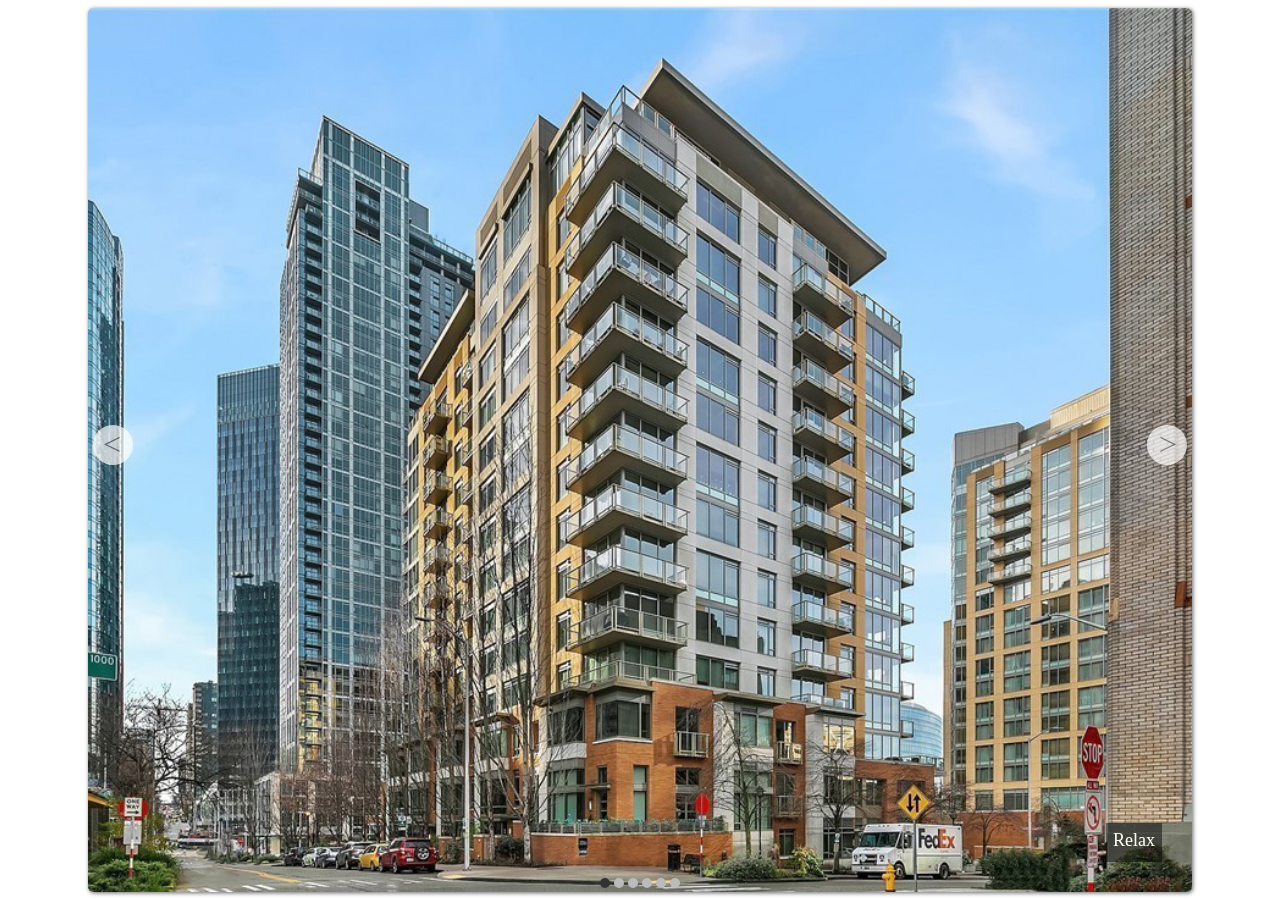
<file: slider.html>
<html lang="en">

<head>
    <meta charset="UTF-8">

    <title>Slider</title>

    <link href="assets/css/slider.css" rel="stylesheet">
</head>

<body translate="no">
    <div class="wrapper">
        <input checked="" type="radio" name="slider" id="slide1">
        <input type="radio" name="slider" id="slide2">
        <input type="radio" name="slider" id="slide3">
        <input type="radio" name="slider" id="slide4">
        <input type="radio" name="slider" id="slide5">
        <input type="radio" name="slider" id="slide6">
        <div class="slider-wrapper">
            <div class="inner">
                <article>
                    <div class="info bottom-right">
                        <h3>Relax</h3>
                    </div>
                    <img src="assets/images/building.jpg">
                </article>
                <article>
                    <div class="info bottom-right">
                        <h3>Relax</h3>
                    </div>
                    <img src="assets/images/05-205.jpg">
                </article>
                <article>
                    <div class="info bottom-right">
                        <h3>Dine</h3>
                    </div>
                    <img src="assets/images/04-172.jpg">
                </article>
                <article>
                    <div class="info bottom-left">
                        <h3>Work</h3>
                    </div>
                    <img src="assets/images/09-193-2.jpg">
                </article>
                <article>
                    <div class="info bottom-right">
                        <h3>Rest</h3>
                    </div>
                    <img src="assets/images/10-228.jpg">
                </article>
                <article>
                    <div class="info bottom-right">
                        <h3>Pamper</h3>
                    </div>
                    <img src="assets/images/11-246-2.jpg">
                </article>
            </div>

        </div>

        <div class="slider-prev-next-control">
            <label for="slide1"></label>
            <label for="slide2"></label>
            <label for="slide3"></label>
            <label for="slide4"></label>
            <label for="slide5"></label>
            <label for="slide6"></label>
        </div>

        <div class="slider-dot-control">
            <label for="slide1"></label>
            <label for="slide2"></label>
            <label for="slide3"></label>
            <label for="slide4"></label>
            <label for="slide5"></label>
            <label for="slide"></label>
        </div>
    </div>

</body>

</html>
</file>
<file: assets/css/slider.css>
/*---- NUMBER OF SLIDE CONFIGURATION ----*/
.wrapper {
    max-width: 80em;
    position: relative;
}

input {
    display: none;
}

.inner {
    height: 100%;
    width: 600%;
    line-height: 0;
}

article {
    width: calc(100%/6);
    float: left;
    position: relative;
    height: 100%;
}

article img {
    height: 100%;
    width: 100%;
    object-fit: cover;
}

/*---- SET UP CONTROL ----*/
.slider-prev-next-control {
    height: 50px;
    position: absolute;
    top: 50%;
    width: 100%;
    transform: translateY(-50%);
}

.slider-prev-next-control label {
    display: none;
    width: 40px;
    height: 40px;
    border-radius: 50%;
    background: #fff;
    opacity: 0.7;
}

.slider-prev-next-control label:hover {
    opacity: 1;
    cursor: pointer;
}

.slider-dot-control {
    position: absolute;
    width: 100%;
    bottom: 0;
    text-align: center;
}

.slider-dot-control label {
    cursor: pointer;
    border-radius: 5px;
    display: inline-block;
    width: 10px;
    height: 10px;
    background: #bbb;
    transition: all 0.3s;
}

.slider-dot-control label:hover {
    background: #ccc;
    border-color: #777;
}

/* Info Box */
.info {
    position: absolute;
    font-style: italic;
    line-height: 20px;
    opacity: 0;
    color: #fff;
    text-align: left;
    -webkit-transition: all 1000ms ease-out 600ms;
    -moz-transition: all 1000ms ease-out 600ms;
    transition: all 1000ms ease-out 600ms;
    background-color: rgba(5, 5, 5, 0.5);
    padding: 7px;
    font-size: 12px;
}

.info h3 {
    color: #fcfff4;
    margin: 0 0 5px;
    font-weight: normal;
    font-size: 1.5em;
    font-style: normal;
}

.info.top-left {
    top: 30px;
    left: 30px;
}

.info.top-right {
    top: 30px;
    right: 30px;
}

.info.bottom-left {
    bottom: 30px;
    left: 30px;
}

.info.bottom-right {
    bottom: 30px;
    right: 30px;
}

/* Slider Styling */
.slider-wrapper {
    height: 100%;
    width: 100%;
    overflow: hidden;
    border-radius: 5px;
    box-shadow: 1px 1px 4px #666;
    background: #fff;
    background: #fcfff4;
    transform: translateZ(0);
    transition: all 500ms ease-out;
}

.slider-wrapper .inner {
    transform: translateZ(0);
    transition: all 800ms cubic-bezier(0.77, 0, 0.175, 1);
}

/*---- SET POSITION FOR SLIDE ----*/
#slide1:checked~.slider-prev-next-control label:nth-child(2)::after,
#slide2:checked~.slider-prev-next-control label:nth-child(3)::after,
#slide3:checked~.slider-prev-next-control label:nth-child(4)::after,
#slide4:checked~.slider-prev-next-control label:nth-child(5)::after,
#slide5:checked~.slider-prev-next-control label:nth-child(6)::after,
#slide6:checked~.slider-prev-next-control label:nth-child(1)::after,
#slide2:checked~.slider-prev-next-control label:nth-child(1)::after,
#slide3:checked~.slider-prev-next-control label:nth-child(2)::after,
#slide4:checked~.slider-prev-next-control label:nth-child(3)::after,
#slide5:checked~.slider-prev-next-control label:nth-child(4)::after,
#slide6:checked~.slider-prev-next-control label:nth-child(5)::after,
#slide1:checked~.slider-prev-next-control label:nth-child(6)::after {
    font-style: normal;
    font-weight: normal;
    text-decoration: inherit;
    margin: 0;
    line-height: 38px;
    font-size: 2em;
    display: block;
    color: #777;
}

#slide1:checked~.slider-prev-next-control label:nth-child(2)::after,
#slide2:checked~.slider-prev-next-control label:nth-child(3)::after,
#slide3:checked~.slider-prev-next-control label:nth-child(4)::after,
#slide4:checked~.slider-prev-next-control label:nth-child(5)::after,
#slide5:checked~.slider-prev-next-control label:nth-child(6)::after,
#slide6:checked~.slider-prev-next-control label:nth-child(1)::after 
{
    content: ">";
    padding-left: 12px;
}

#slide1:checked~.slider-prev-next-control label:nth-child(2),
#slide2:checked~.slider-prev-next-control label:nth-child(3),
#slide3:checked~.slider-prev-next-control label:nth-child(4),
#slide4:checked~.slider-prev-next-control label:nth-child(5),
#slide5:checked~.slider-prev-next-control label:nth-child(6),
#slide6:checked~.slider-prev-next-control label:nth-child(1) {
    display: block;
    float: right;
    margin-right: 5px;
}

#slide2:checked~.slider-prev-next-control label:nth-child(1),
#slide3:checked~.slider-prev-next-control label:nth-child(2),
#slide4:checked~.slider-prev-next-control label:nth-child(3),
#slide5:checked~.slider-prev-next-control label:nth-child(4),
#slide6:checked~.slider-prev-next-control label:nth-child(5),
#slide1:checked~.slider-prev-next-control label:nth-child(6) {
    display: block;
    float: left;
    margin-left: 5px;
}

#slide2:checked~.slider-prev-next-control label:nth-child(1)::after,
#slide3:checked~.slider-prev-next-control label:nth-child(2)::after,
#slide4:checked~.slider-prev-next-control label:nth-child(3)::after,
#slide5:checked~.slider-prev-next-control label:nth-child(4)::after,
#slide6:checked~.slider-prev-next-control label:nth-child(5)::after,
#slide1:checked~.slider-prev-next-control label:nth-child(6)::after {
    content: "<";
    padding-left: 10px;
}

#slide1:checked~.slider-dot-control label:nth-child(1),
#slide2:checked~.slider-dot-control label:nth-child(2),
#slide3:checked~.slider-dot-control label:nth-child(3),
#slide4:checked~.slider-dot-control label:nth-child(4),
#slide5:checked~.slider-dot-control label:nth-child(5),
#slide6:checked~.slider-dot-control label:nth-child(6) {
    background: #333;
}

#slide1:checked~.slider-wrapper article:nth-child(1) .info,
#slide2:checked~.slider-wrapper article:nth-child(2) .info,
#slide3:checked~.slider-wrapper article:nth-child(3) .info,
#slide4:checked~.slider-wrapper article:nth-child(4) .info,
#slide5:checked~.slider-wrapper article:nth-child(5) .info,
#slide6:checked~.slider-wrapper article:nth-child(6) .info {
    opacity: 1;
}

#slide1:checked~.slider-wrapper .inner {
    margin-left: 0%;
}

#slide2:checked~.slider-wrapper .inner {
    margin-left: -100%;
}

#slide3:checked~.slider-wrapper .inner {
    margin-left: -200%;
}

#slide4:checked~.slider-wrapper .inner {
    margin-left: -300%;
}

#slide5:checked~.slider-wrapper .inner {
    margin-left: -400%;
}

#slide6:checked~.slider-wrapper .inner {
    margin-left: -500%;
}

/*---- TABLET ----*/
@media only screen and (max-width: 850px) and (min-width: 450px) {
    .slider-wrapper {
        border-radius: 0;
    }
}

/*---- MOBILE----*/
@media only screen and (max-width: 450px) {
    .slider-wrapper {
        border-radius: 0;
    }

    .slider-wrapper .info {
        opacity: 0;
    }
}

@media only screen and (min-width: 850px) {
    body {
        padding: 0 80px;
    }
}
</file>
